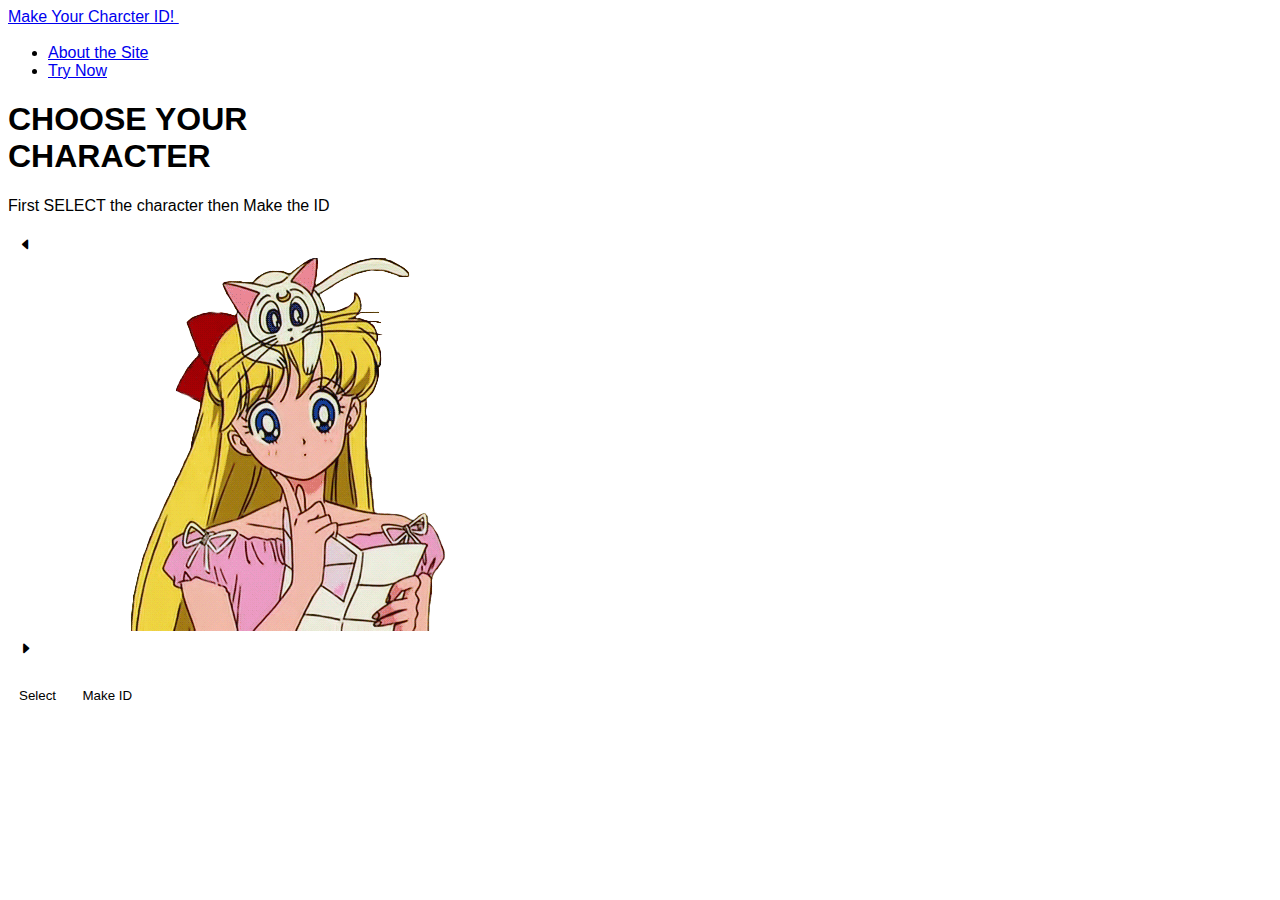
<file: index.html>
<!DOCTYPE html>
<html lang="en">
    
<head>
    <title>ID ANIME Generator</title>
    <link rel="stylesheet" type="text/css" href="style.css">
    <link href="https://cdn.jsdelivr.net/npm/bootstrap@5.3.0/dist/css/bootstrap.min.css" rel="stylesheet" integrity="sha384-9ndCyUaIbzAi2FUVXJi0CjmCapSmO7SnpJef0486qhLnuZ2cdeRhO02iuK6FUUVM" crossorigin="anonymous">
    <link rel="stylesheet" href="https://cdn.jsdelivr.net/npm/bootstrap-icons@1.10.5/font/bootstrap-icons.css">
    <link rel="icon" href="icon1.png" type="image/icon type">
</head>

<body>
    <nav class="navbar navbar-expand-md fixed-top navbar-light bg-light-subtle">
        <div class="container-xxl">
            <a href="#pet" class="navbar-brand">
                <span class="fw-bold text-info-emphasis">
                    Make Your Charcter ID!
                </span>
            </a>
            <button class="navbar-toggler" type="button" data-bs-toggle="collapse" data-bs-target="#main-nav" aria-controls="main-nav" aria-expanded="false" aria-label="Toggle navigation">
                <span class="navbar-toggler-icon"></span>
            </button>
            <div class="collapse navbar-collapse justify-content-end align-items-center" id="main-nav">
                <ul class="navbar-nav">
                    <li class="nav-item">
                        <a class="nav-link" href="#topics">About the Site</a>
                    </li>
                    <li class="nav-item ms-2 d-none d-md-inline">
                        <a href="#controls" class="btn btn-outline-info">Try Now</a>
                    </li>
                </ul>
            </div>
        </div>
    </nav>
    <section id="Pet">
    <div class="container-lg">
        <div class="row justify-content-center mt-5">
            <div class="col-ml-3 text-center text-md-center mt-5 ">
                <h1>
                    <div class="fw-light display-2">CHOOSE YOUR 
                        </div>
                    <div class="fw-bold display-3 text-info-emphasis"> CHARACTER</div>
                </h1>
                <p class="lead my-3 ">First <span class="fw-medium text-warning"> SELECT</span> the character then <span class="fw-medium text-danger-emphasis">Make the ID</span>  </p>
        </div>
        <div class="d-flex justify-content-center ">
            <div class="d-flex align-items-center">
                <button onclick="next()" class="arrow-button1"><i class="bi bi-caret-left-fill"></i></button>
            </div>
        
            <div class="d-flex align-self-center" id="pet">
                <img src="Sailor Failures.gif" id="petImage" alt="">
            </div>
        
            <div class="d-flex align-items-center ">
                <button onclick="previous()" class="arrow-button"><i class="bi bi-caret-right-fill"></i></button>
            </div>
        </div>
        
        
        <div class="controls text-center my-3" id="controls">
            <button onclick="select()" class="btn btn-outline-info">Select</button>
        
            <button id="makeIdButton" onclick="makeid()" class="btn btn-dark" disabled> Make ID</button>
        </div>
           
        
    
    </div>
</div>
</section>

    <script src="app.js"></script>
</body>
</html>
</file>
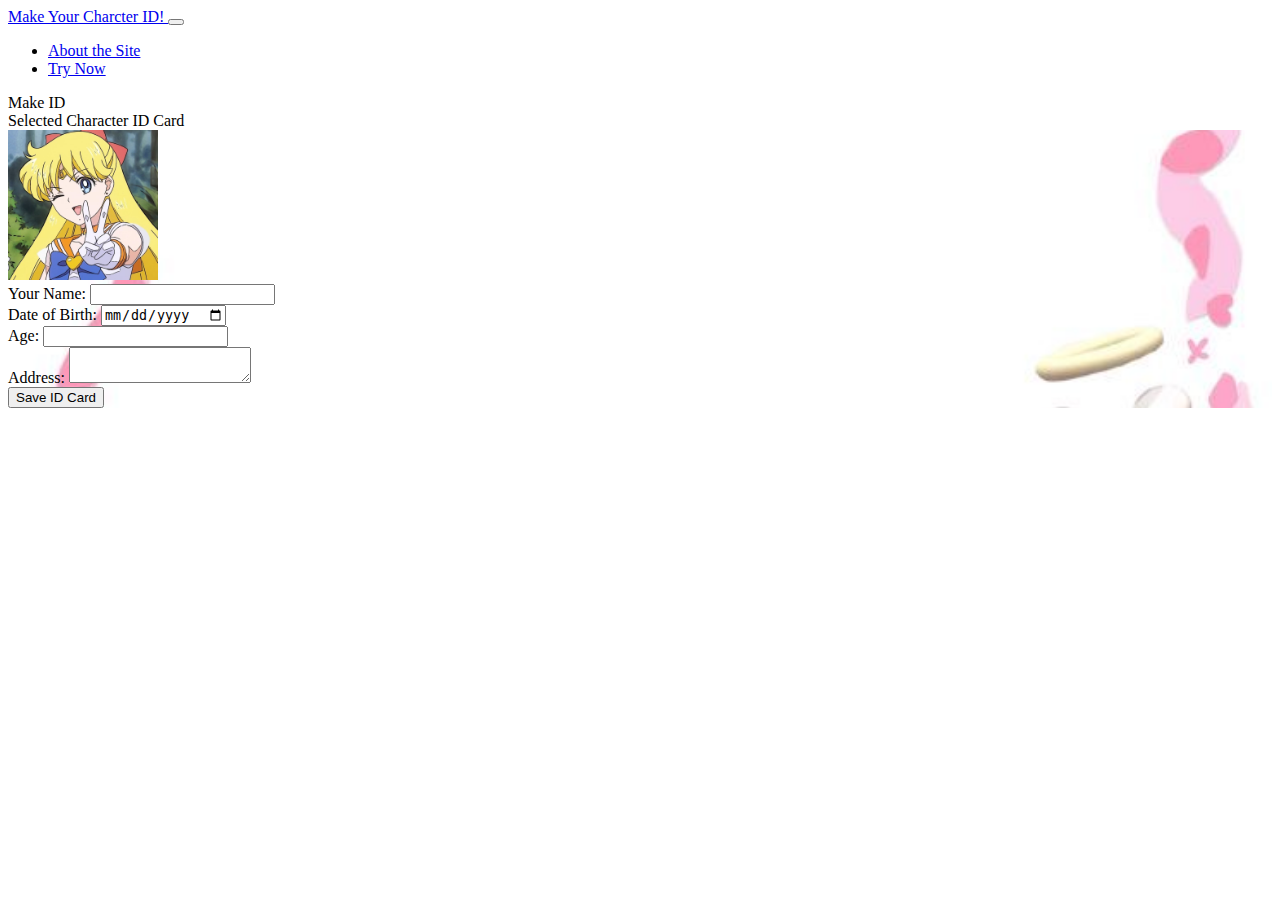
<file: index1.html>
<!DOCTYPE html>
<html lang="en">
    
<head>
    <title>ID MAKER</title>

    <link href="https://cdn.jsdelivr.net/npm/bootstrap@5.3.0/dist/css/bootstrap.min.css" rel="stylesheet" integrity="sha384-9ndCyUaIbzAi2FUVXJi0CjmCapSmO7SnpJef0486qhLnuZ2cdeRhO02iuK6FUUVM" crossorigin="anonymous">
    <link rel="stylesheet" href="https://cdn.jsdelivr.net/npm/bootstrap-icons@1.10.5/font/bootstrap-icons.css">
    <link href="https://fonts.googleapis.com/css2?family=Gaegu&display=swap" rel="stylesheet">
    <link rel="icon" href="icon1.png" type="image/icon type">
<style>
    #cardbody {
    background-image: url("ปักพินโดย Goyouwon ใน 빠른 저장 _ ไอเดียสติกเกอร์, วอลเปเปอร์น่ารัก, การออกแบบกรอบ.jpg");
    background-size: cover;
    background-position: center;
}

</style>
</head>
<body>
    <nav class="navbar navbar-expand-md fixed-top navbar-light bg-light-subtle">
        <div class="container-xxl">
            <a href="#pet" class="navbar-brand">
                <span class="fw-bold text-info-emphasis">
                    Make Your Charcter ID!
                </span>
            </a>
            <button class="navbar-toggler" type="button" data-bs-toggle="collapse" data-bs-target="#main-nav" aria-controls="main-nav" aria-expanded="false" aria-label="Toggle navigation">
                <span class="navbar-toggler-icon"></span>
            </button>
            <div class="collapse navbar-collapse justify-content-end align-items-center" id="main-nav">
                <ul class="navbar-nav">
                    <li class="nav-item">
                        <a class="nav-link" href="#topics">About the Site</a>
                    </li>
                    <li class="nav-item ms-2 d-none d-md-inline">
                        <a href="#controls" class="btn btn-outline-info">Try Now</a>
                    </li>
                </ul>
            </div>
        </div>
    </nav>

</section>
<section id="new" class="bg-light">
    <div class="container-lg " id="div1">
        <div class="fw-bolder display-6 text-center my-5" id="textpet">Make ID</div>
        <div class="text-center mt-5" >
            <div class="card">
                <div class="card-header">
                    Selected Character ID Card
                </div>
                <div class="card-body" id="cardbody">
                    <div class="row">
                        <div class="col-md-3 my-5">
                            <img src="sailor venus.jpg" alt="Selected Character Image" id="selected" class="id-card-image" width="150" height="150">
                        </div>
                        <div class="col">
                            <form>
                                <div class="mb-3">
                                    <label for="name" class="form-label">Your Name:</label>
                                    <input type="text" id="name" class="form-control" required>
                                </div>
                                <div class="mb-3">
                                    <label for="dob" class="form-label">Date of Birth:</label>
                                    <input type="date" id="dob" class="form-control" required>
                                </div>
                                <div class="mb-3">
                                    <label for="age" class="form-label">Age:</label>
                                    <input type="number" id="age" class="form-control" required>
                                </div>
                                <div class="mb-3">
                                    <label for="address" class="form-label">Address:</label>
                                    <textarea id="address" class="form-control" required></textarea>
                                </div>
                                <div class="text-center">
                                    <button type="button" onclick="saveIDCard()" class="btn btn-info">Save ID Card</button>
                                </div>
                            </form>
                        </div>
                    </div>
                </div>
            </div>
        </div>
    </div>
</section>
<script src="app.js"></script>
</body>
</html>
</file>
<file: style.css>
body {
    font-family: Arial, sans-serif;
}

.container {
    display: flex;
    flex-direction: column;
    align-items: center;
    justify-content: center;
    height: 100vh;
}
img{
    margin-left: 5%;
}
    @media screen and (max-width: 767px) {
        img {
            width: 100%; /* Adjust the width as per your requirement */
            height: 100%; /* Maintain the aspect ratio */
        }
    }
.controls {
    margin-top: 20px;
}

button {
    background-color: white;
    color: black;
    
    border: none;
    cursor: pointer;
    margin: 5px;
    border-radius: 5px;
}
.new{
    margin-top: 20px;
}
#textpet {
    padding-top: 30px;
}
</file>
